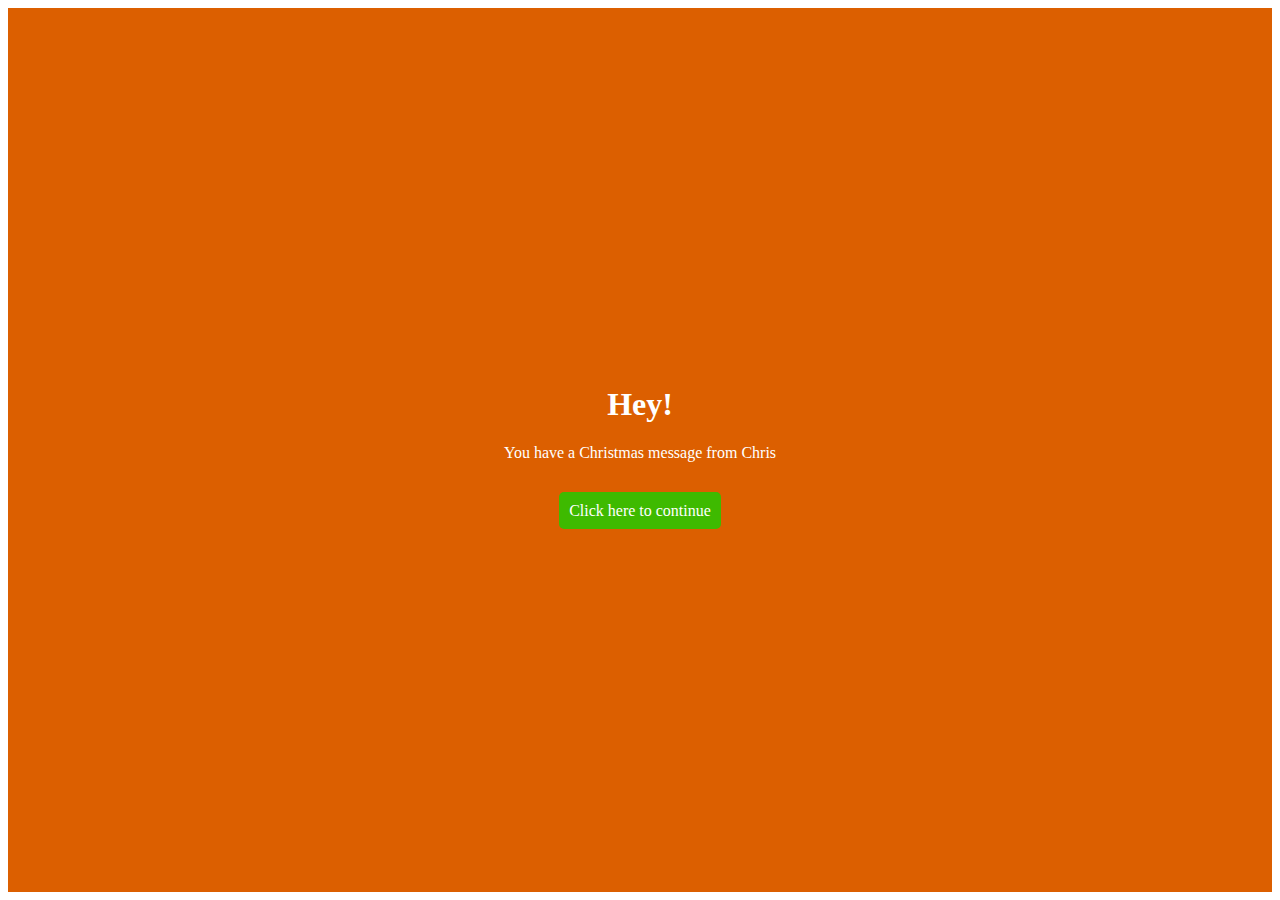
<file: index.html>
<html <!DOCTYPE html>
<!--[if lt IE 7]>      <html class="no-js lt-ie9 lt-ie8 lt-ie7"> <![endif]-->
<!--[if IE 7]>         <html class="no-js lt-ie9 lt-ie8"> <![endif]-->
<!--[if IE 8]>         <html class="no-js lt-ie9"> <![endif]-->
<!--[if gt IE 8]>      <html class="no-js"> <!--<![endif]-->
<html>
    <head>
        <meta charset="utf-8">
        <meta http-equiv="X-UA-Compatible" content="IE=edge">
        <title></title>
        <meta name="description" content="">
        <meta name="viewport" content="width=device-width, initial-scale=1">
        <link rel="stylesheet" type="text/css" href="styles.css">
    </head>
    <body>
        <!--[if lt IE 7]>
            <p class="browsehappy">You are using an <strong>outdated</strong> browser. Please <a href="#">upgrade your browser</a> to improve your experience.</p>
        <![endif]-->
            <div id="container">
                <div id="inner">
                    <p><h1>Hey!</h1></p>
                    <p>You have a Christmas message from <span class="sender-name">Chris</span></p>
                    <p class="button"> <a href="message.html">Click here to continue</a></p>
                </div>
            </div>

        <script src="" async defer></script>
    </body>
</html>
</file>
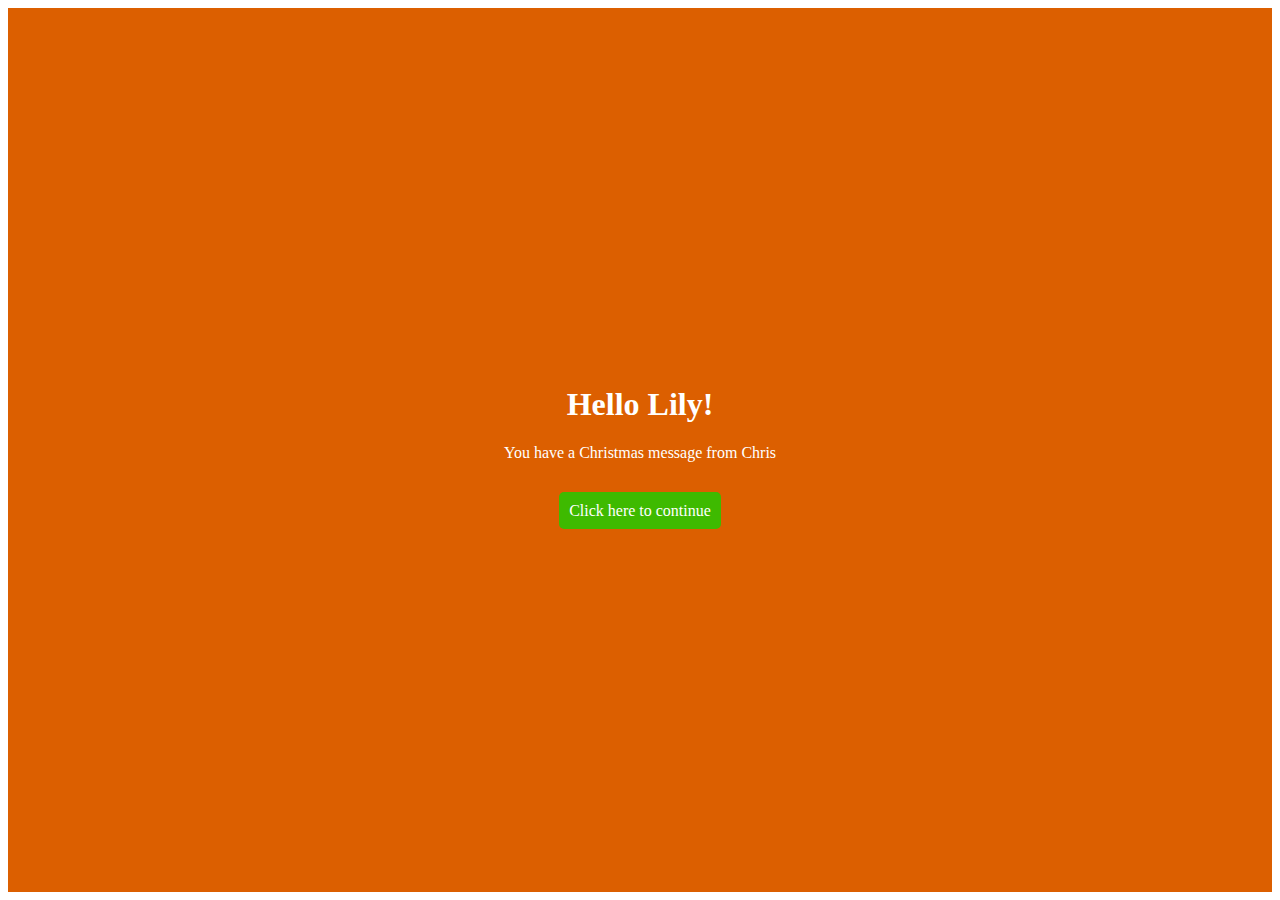
<file: ecard-prototype-page1.html>
<html <!DOCTYPE html>
<!--[if lt IE 7]>      <html class="no-js lt-ie9 lt-ie8 lt-ie7"> <![endif]-->
<!--[if IE 7]>         <html class="no-js lt-ie9 lt-ie8"> <![endif]-->
<!--[if IE 8]>         <html class="no-js lt-ie9"> <![endif]-->
<!--[if gt IE 8]>      <html class="no-js"> <!--<![endif]-->
<html>
    <head>
        <meta charset="utf-8">
        <meta http-equiv="X-UA-Compatible" content="IE=edge">
        <title></title>
        <meta name="description" content="">
        <meta name="viewport" content="width=device-width, initial-scale=1">
        <link rel="stylesheet" href="/styles.css">
    </head>
    <body>
        <!--[if lt IE 7]>
            <p class="browsehappy">You are using an <strong>outdated</strong> browser. Please <a href="#">upgrade your browser</a> to improve your experience.</p>
        <![endif]-->
            <div id="container">
                <div id="inner">
                    <p><h1>Hello Lily!</h1></p>
                    <p>You have a Christmas message from <span class="sender-name">Chris</span></p>
                    <p class="button"> <a href="/ecard-prototype-page2.html">Click here to continue</a></p>
                </div>
            </div>

        <script src="" async defer></script>
    </body>
</html>
</file>
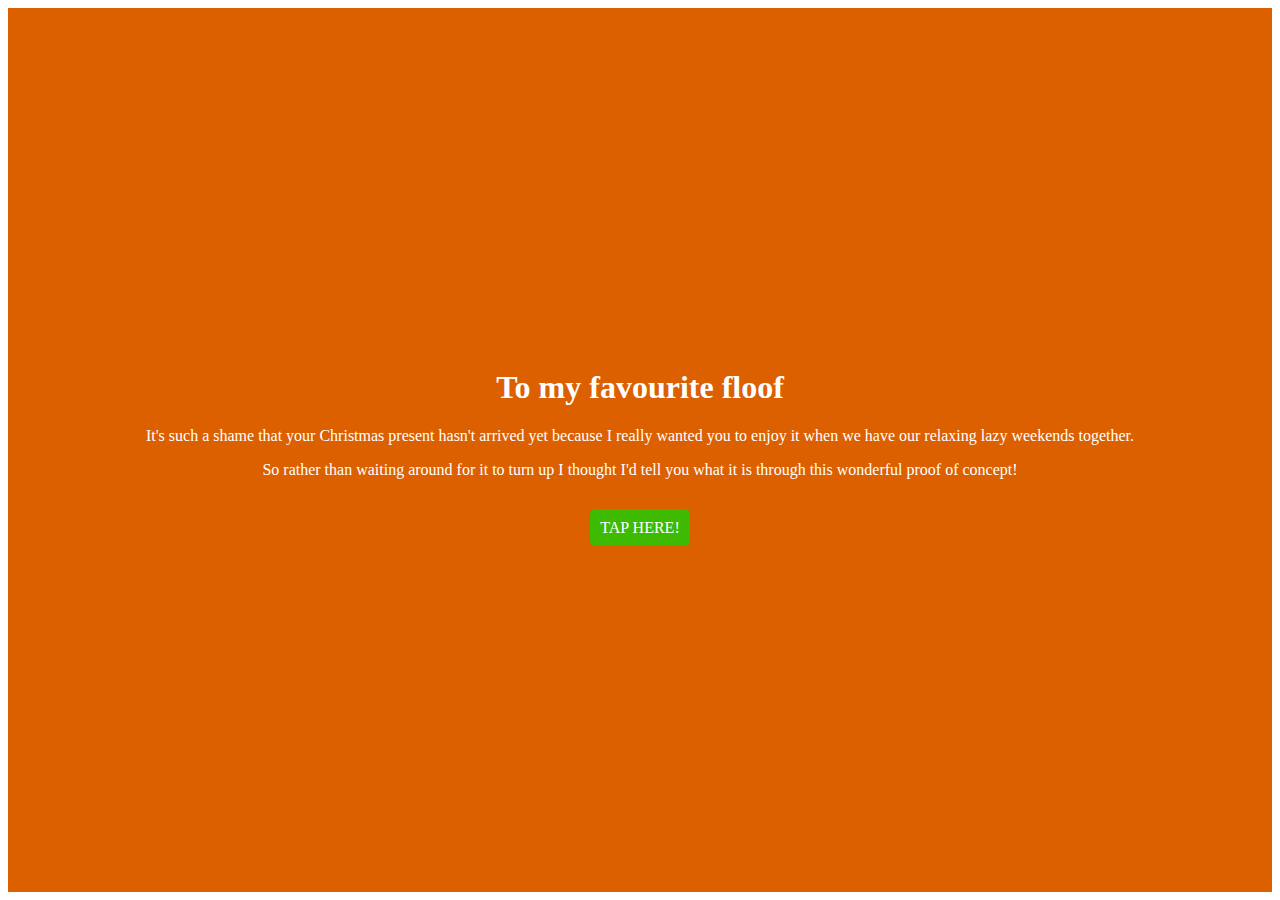
<file: ecard-prototype-page2.html>
<html <!DOCTYPE html>
<!--[if lt IE 7]>      <html class="no-js lt-ie9 lt-ie8 lt-ie7"> <![endif]-->
<!--[if IE 7]>         <html class="no-js lt-ie9 lt-ie8"> <![endif]-->
<!--[if IE 8]>         <html class="no-js lt-ie9"> <![endif]-->
<!--[if gt IE 8]>      <html class="no-js"> <!--<![endif]-->
<html>
    <head>
        <meta charset="utf-8">
        <meta http-equiv="X-UA-Compatible" content="IE=edge">
        <title></title>
        <meta name="description" content="">
        <meta name="viewport" content="width=device-width, initial-scale=1">
        <link rel="stylesheet" href="/styles.css">
    </head>
    <body>
        <!--[if lt IE 7]>
            <p class="browsehappy">You are using an <strong>outdated</strong> browser. Please <a href="#">upgrade your browser</a> to improve your experience.</p>
        <![endif]-->
            <div id="container">
                <div id="inner">
                    <p><h1>To my favourite floof</h1></p>
                    <p>It's such a shame that your Christmas present hasn't arrived yet because I really wanted you to enjoy it when we have our relaxing lazy weekends together.</p>
                    <p>So rather than waiting around for it to turn up I thought I'd tell you what it is through this wonderful proof of concept!</p>
                    <p class="button"> <a href="/ecard-prototype-page3.html">TAP HERE!</a></p>
                </div>
            </div>

        <script src="" async defer></script>
    </body>
</html>
</file>
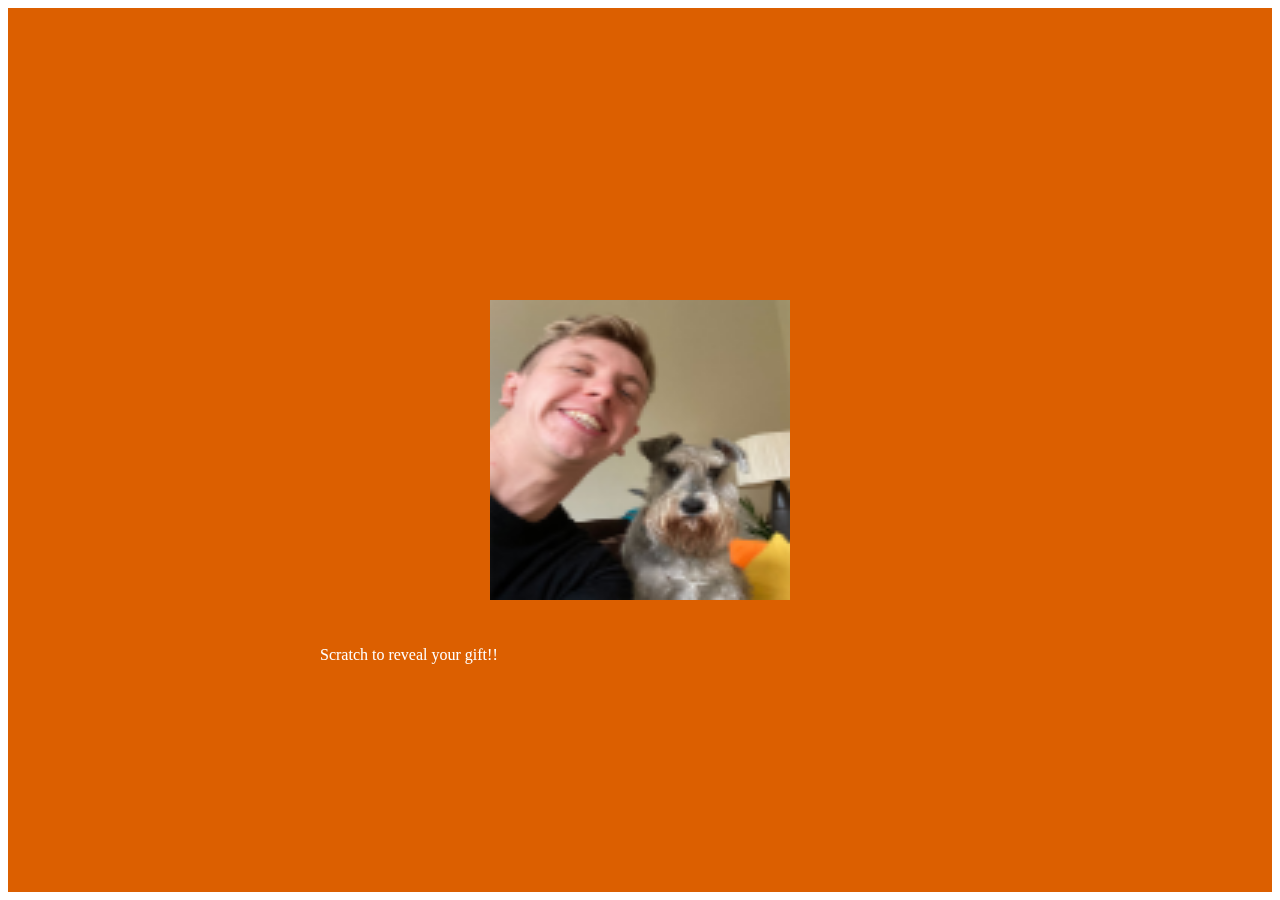
<file: ecard-prototype-page3.html>
<html <!DOCTYPE html>
<!--[if lt IE 7]>      <html class="no-js lt-ie9 lt-ie8 lt-ie7"> <![endif]-->
<!--[if IE 7]>         <html class="no-js lt-ie9 lt-ie8"> <![endif]-->
<!--[if IE 8]>         <html class="no-js lt-ie9"> <![endif]-->
<!--[if gt IE 8]>      <html class="no-js"> <!--<![endif]-->
<html>
    <head>
        <meta charset="utf-8">
        <meta http-equiv="X-UA-Compatible" content="IE=edge">
        <title></title>
        <meta name="description" content="">
        <meta name="viewport" content="width=device-width, initial-scale=1">
        <link rel="stylesheet" href="/styles.css">
    </head>
    <body>
        <!--[if lt IE 7]>
            <p class="browsehappy">You are using an <strong>outdated</strong> browser. Please <a href="#">upgrade your browser</a> to improve your experience.</p>
        <![endif]-->
            <div id="container">
                <div id="inner">
                    <div id="bridgeContainer">
                        
                        <canvas id="bridge" width="100%" height="100%"></canvas>
                        <div id="gift"><p>XXX-XXX-XXX</p></div>
                         
                    </div>

                <div id="prompt">
                    <p>Scratch to reveal your gift!!</p>
                </div>
                   
                </div>
            </div>

        <script src="scripts.js" async defer></script>
    </body>
</html>
</file>
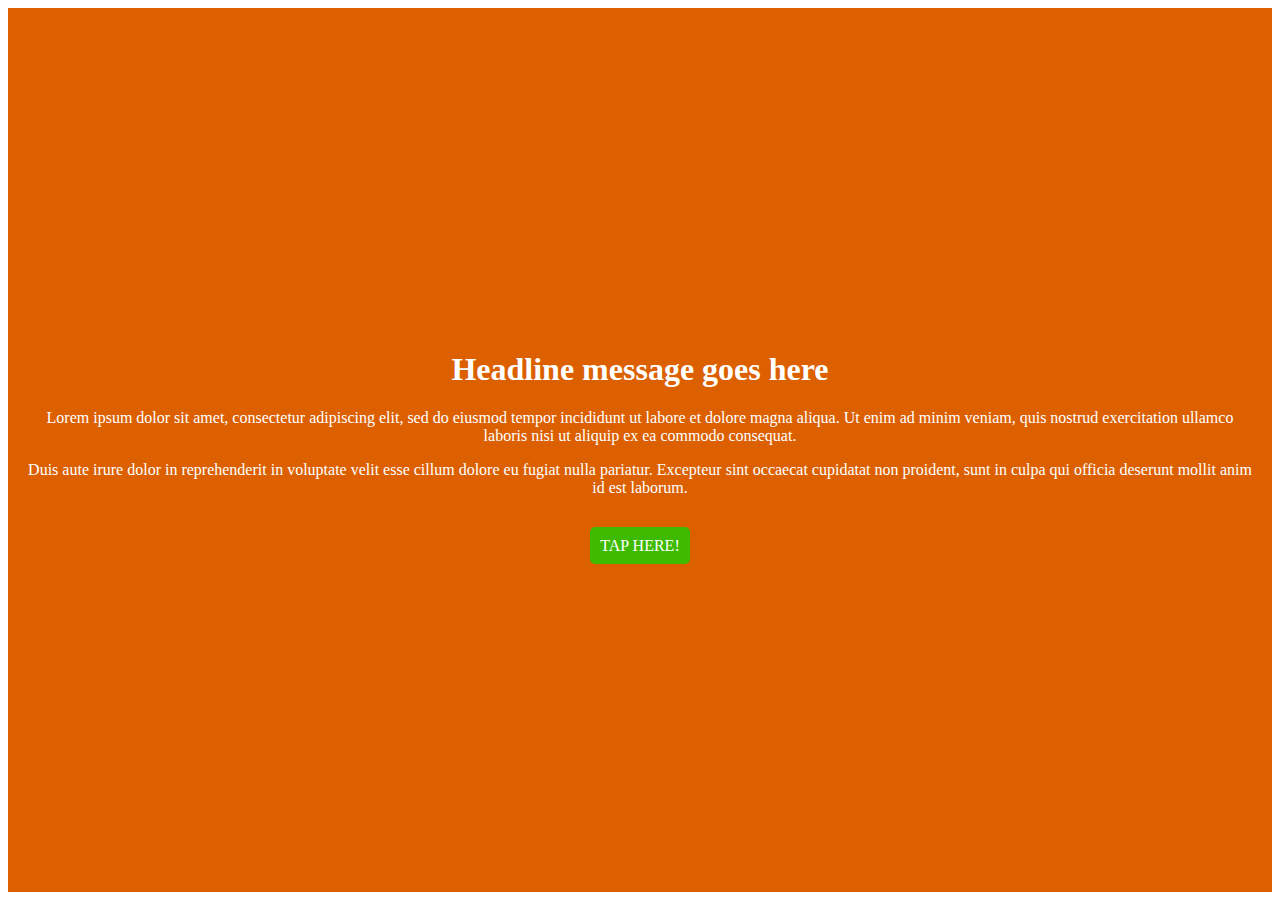
<file: message.html>
<html <!DOCTYPE html>
<!--[if lt IE 7]>      <html class="no-js lt-ie9 lt-ie8 lt-ie7"> <![endif]-->
<!--[if IE 7]>         <html class="no-js lt-ie9 lt-ie8"> <![endif]-->
<!--[if IE 8]>         <html class="no-js lt-ie9"> <![endif]-->
<!--[if gt IE 8]>      <html class="no-js"> <!--<![endif]-->
<html>
    <head>
        <meta charset="utf-8">
        <meta http-equiv="X-UA-Compatible" content="IE=edge">
        <title></title>
        <meta name="description" content="">
        <meta name="viewport" content="width=device-width, initial-scale=1">
        <link rel="stylesheet" type="text/css" href="styles.css">
    </head>
    <body>
        <!--[if lt IE 7]>
            <p class="browsehappy">You are using an <strong>outdated</strong> browser. Please <a href="#">upgrade your browser</a> to improve your experience.</p>
        <![endif]-->
            <div id="container">
                <div id="inner">
                    <p><h1>Headline message goes here</h1></p>
                    <p>Lorem ipsum dolor sit amet, consectetur adipiscing elit, sed do eiusmod tempor incididunt ut labore et dolore magna aliqua. Ut enim ad minim veniam, quis nostrud exercitation ullamco laboris nisi ut aliquip ex ea commodo consequat.</p>
                    <p>Duis aute irure dolor in reprehenderit in voluptate velit esse cillum dolore eu fugiat nulla pariatur. Excepteur sint occaecat cupidatat non proident, sunt in culpa qui officia deserunt mollit anim id est laborum.
                    </p>
                    <p class="button"> <a href="scratcher.html">TAP HERE!</a></p>
                </div>
            </div>

        <script src="" async defer></script>
    </body>
</html>
</file>
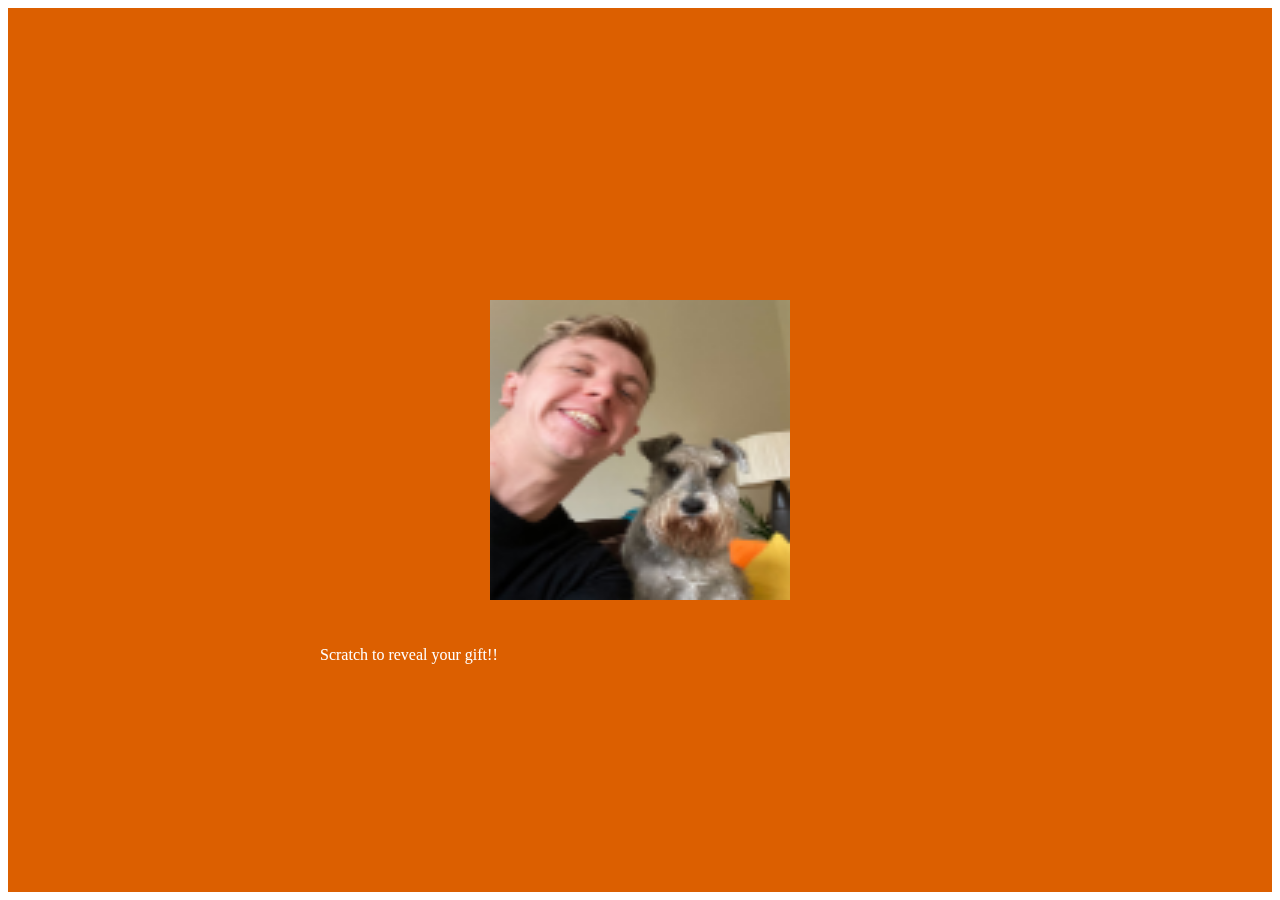
<file: scratcher.html>
<html <!DOCTYPE html>
<!--[if lt IE 7]>      <html class="no-js lt-ie9 lt-ie8 lt-ie7"> <![endif]-->
<!--[if IE 7]>         <html class="no-js lt-ie9 lt-ie8"> <![endif]-->
<!--[if IE 8]>         <html class="no-js lt-ie9"> <![endif]-->
<!--[if gt IE 8]>      <html class="no-js"> <!--<![endif]-->
<html>
    <head>
        <meta charset="utf-8">
        <meta http-equiv="X-UA-Compatible" content="IE=edge">
        <title></title>
        <meta name="description" content="">
        <meta name="viewport" content="width=device-width, initial-scale=1">
        <link rel="stylesheet" type="text/css" href="styles.css">
    </head>
    <body>
        <!--[if lt IE 7]>
            <p class="browsehappy">You are using an <strong>outdated</strong> browser. Please <a href="#">upgrade your browser</a> to improve your experience.</p>
        <![endif]-->
            <div id="container">
                <div id="inner">
                    <div id="bridgeContainer">
                        
                        <canvas id="bridge" width="100%" height="100%"></canvas>
                        <div id="gift">
                           <p class="giftcontent">XXX-XXX-XXX-XXX</p>
                     
                        
                        
                        </div>
                         
                    </div>

                <div id="prompt">
                    <p>Scratch to reveal your gift!!</p>
                </div>
                   
                </div>
            </div>

        <script src="scripts.js" async defer></script>
    </body>
</html>
</file>
<file: styles.css>
#container {
width: 100%;
height: 100%; 
background-color: rgb(220, 95, 0);    
display: flex;
justify-content: center;
align-items: center;
}


#inner {
color:white;
align-items: center;
text-align: center;
margin: 0 20px 0 20px;


}

.button {
    margin-top:40px;
}

a {
    background-color: rgb(62, 186, 0);
    padding:10px 10px 10px 10px;
    border-radius:5px;
    text-decoration: none;
    color: white;
}

a:hover{
    background-color: rgb(255, 219, 16);
}

/* Scratcher */

#bridge {
    z-index:99;
    left: 0;
	display: block;
	margin: 0 auto;
   /* bg images
    background-image: url('https://s3-us-west-2.amazonaws.com/s.cdpn.io/4273/calgary-bridge-1943.jpg');
	background-image: -webkit-image-set(url('https://s3-us-west-2.amazonaws.com/s.cdpn.io/4273/calgary-bridge-1943.jpg') 1x, url('https://s3-us-west-2.amazonaws.com/s.cdpn.io/4273/calgary-bridge-1943-2x.jpg') 2x );
	background-size: cover;*/
    width: 100%;
max-width:300px;
	height: auto;
  cursor:  crosshair;
  cursor: url(https://s3-us-west-2.amazonaws.com/s.cdpn.io/4273/circular-cursor.png) 53 53, crosshair;
}
#bridgeContainer { 
  text-align: center;
  font-family: Avenir, sans-serif;
 
}
 #bridgeContainer figcaption {   
  margin-top: 2rem; 
}

#bridge,#gift {
position:fixed;
top:50%;
left:50%;
transform: translate(-50%, -50%);

}

#gift {
    z-index: 1;

}



#prompt {
    position: fixed;
    top:70%;
    left:25%;
 
}
</file>
